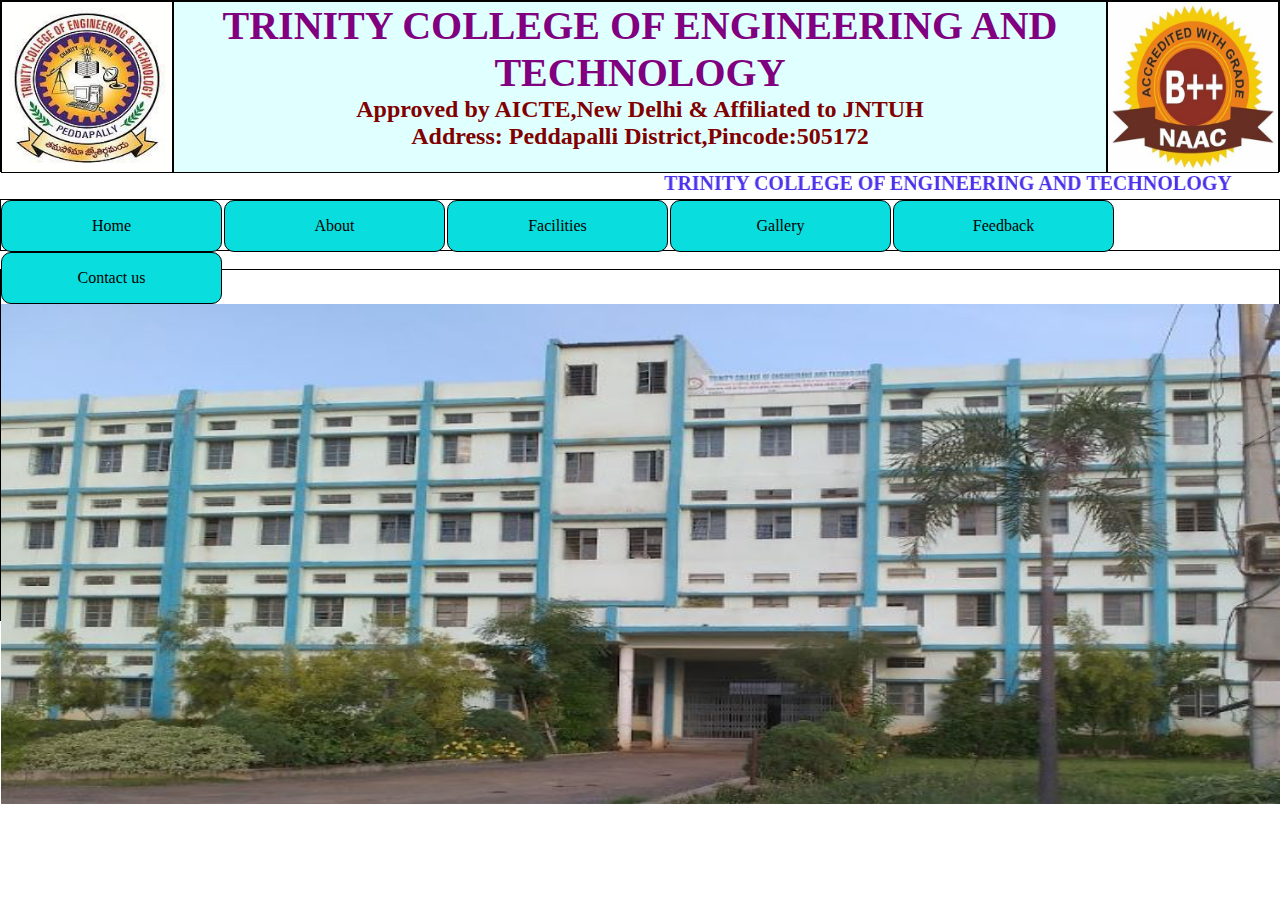
<file: index.html>
<!DOCTYPE html>
<html lang="en">
<head>
    <meta charset="UTF-8">
    <meta name="viewport" content="width=device-width, initial-scale=1.0">
    <title>TCEK WEBSITE</title>
    <link rel="stylesheet" href="style.css">      
</head>
<body>
    <div class="out">
        <div id="box1"> <img src="trinity.jpg" alt="" height="170" width="170"></div>
        <div id="box2">
        <h1 id="clgname">TRINITY COLLEGE OF ENGINEERING AND TECHNOLOGY</h1>
        <h2 id="text1">Approved by AICTE,New Delhi & Affiliated to JNTUH</h2>
        <h2 id="text1">Address: Peddapalli District,Pincode:505172</h2>
          </div>
         
        <div id="box3"> <img src="naac.jpg" alt="" height="170" width="170"></div>
    </div>
    <marquee behavior="alternate" direction="" id="textscroll">TRINITY COLLEGE OF ENGINEERING AND TECHNOLOGY</marquee>
    <div id="navbox"><ul>
        
            <li><a href="">Home</a></li>
            <li><a href="">About</a></li>
            <li><a href="">Facilities</a>
                <ul>
                    
                        <li><a href="">Seminar hall</a></li>
                        <li><a href="">Computer lab</a></li>
                        <li><a href="">Library</a></li>
                        <li><a href="">Bus</a></li>
                        <li><a href="">Canteen</a></li>

                </ul>
            </li>
            <li><a href="">Gallery</a></li>
            <li><a href="">Feedback</a></li>
            <li><a href="contact.html">Contact us</a></li>
        
    </ul>
</div>
<br>
<div id="clg"><img src="trinity1.jpg" alt="" height="500" width= "1500"></div>
</body>
</html>
</file>
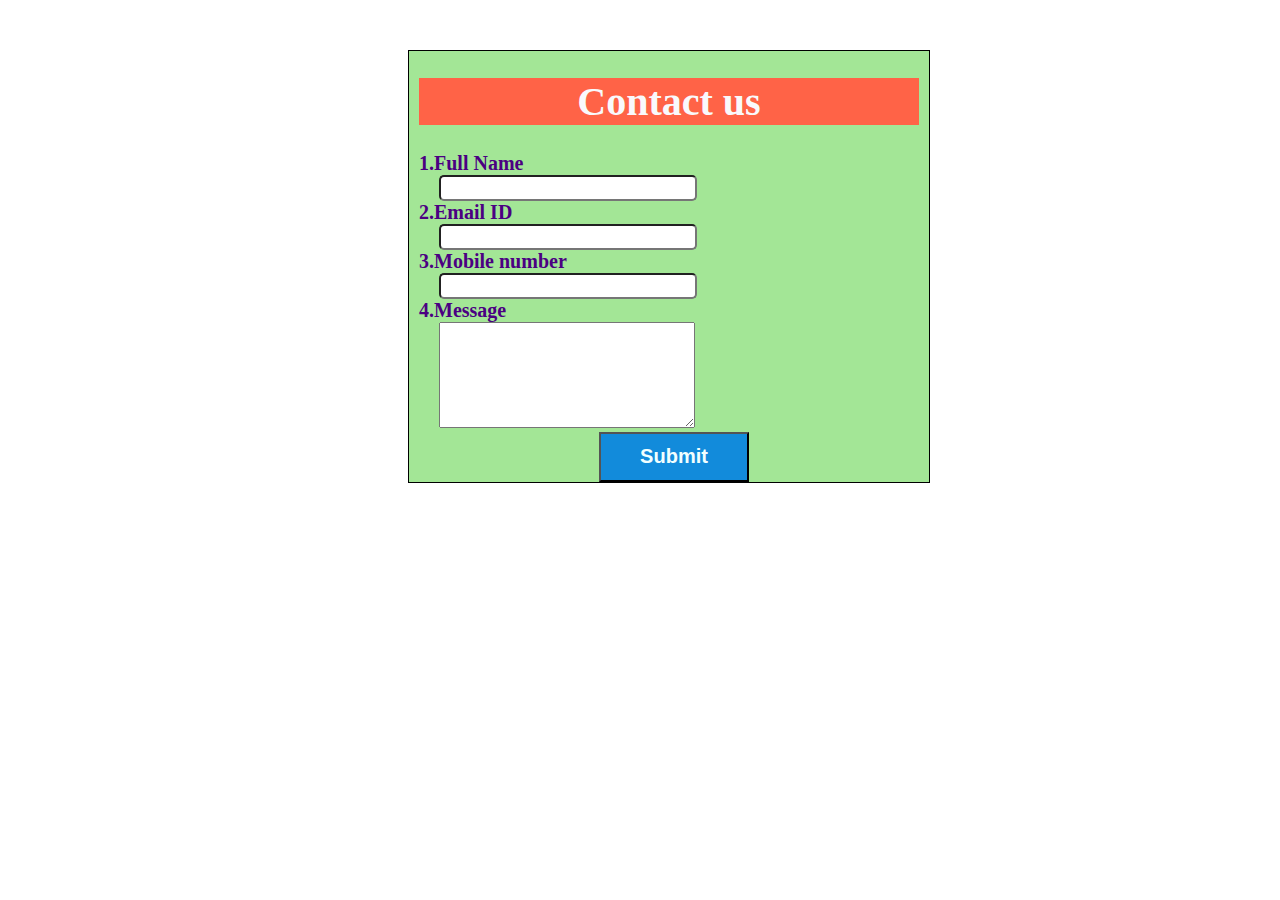
<file: contact.html>
<!DOCTYPE html>
<html lang="en">
<head>
    <meta charset="UTF-8">
    <meta name="viewport" content="width=device-width, initial-scale=1.0">
    <title>Contact us</title>
    <link rel="stylesheet" href="contact.css">
</head>
<body>
    <form action="">
        <h1>Contact us</h1>
        <label for="">1.Full Name</label><br>
        <input type="type"><br>
        <label for="">2.Email ID</label><br>
        <input type="email"><br>
        <label for="">3.Mobile number</label><br>
        <input type="tel"><br>
        <label for="">4.Message</label><br>
        <textarea name="" id="" cols="" rows=""></textarea><br>
        <button>Submit</button>
    </form>
</body>
</html>
</file>
<file: style.css>
*{
    margin: 0px;
    padding: 0px;
}
.out{
    border: solid 1px;
    height: 170px;
    display: flex;
}
#box1,#box2,#box3{
    border: solid 1px;
    height: 170px;
}
#box1{
    width: 170px;
}
#box2{
    width: 1020px;
    text-align: center;
    background-color: lightcyan;
}
#box3{
    width: 170px;
}
#clgname{
    font-size: 40px ;
    color: purple;
}
#text1{
    color: maroon;
}
#textscroll{
    font-size: 20px;
    color: rgb(74, 49, 235);
    font-weight: bold;
}
#navbox{
    border: solid 1px;
    height: 50px;

}
ul li{
    border: solid 1px;
    height: 50px;
    width: 219px;
    float: left;
    text-align: center;
    line-height: 50px;
    background-color: rgb(10, 221, 221) ;
    border-radius: 10px;
    margin-right: 2px;
    position: relative;
}
ul{
    list-style: none;
    
}
ul li a{
    color:rgb(0, 0, 0)   ;
    text-decoration: none;
}
ul li ul li{
    display: none;
}
ul li:hover ul li{
    display: block;
}
ul li:hover{
    background-color: lightgray;
}                                                               
#clg{
    border: solid 1px;
    height: 350px;
    z-index: ;
}
</file>
<file: contact.css>
form{
    border: solid 1px;
    width: 500px;
    margin-left: 400px;
    padding-left: 10px;
    padding-right: 10px;
    margin-top: 50px;
    background-color: rgb(163, 230, 150);
}
h1{
    text-align: center;
    background-color: tomato;
    font-size: 40px;
    color: rgb(249, 249, 252);
}
label{
    font-size: 20px;
    font-weight: bold;
    color: indigo;
}
input{
    height: 20px;
    width: 250px;
    margin-left: 20px;
    border-radius: 5px;

}
textarea{
    height: 100px;
    width: 250px;
    margin-left: 20px;
    
}
button{
    height: 50px;
    width: 150px;
    margin-left: 180px;
    background-color: rgb(18, 139, 219);
    color: rgb(241, 255, 255);
    font-size: 20px;
    font-weight: bold;
}
</file>
